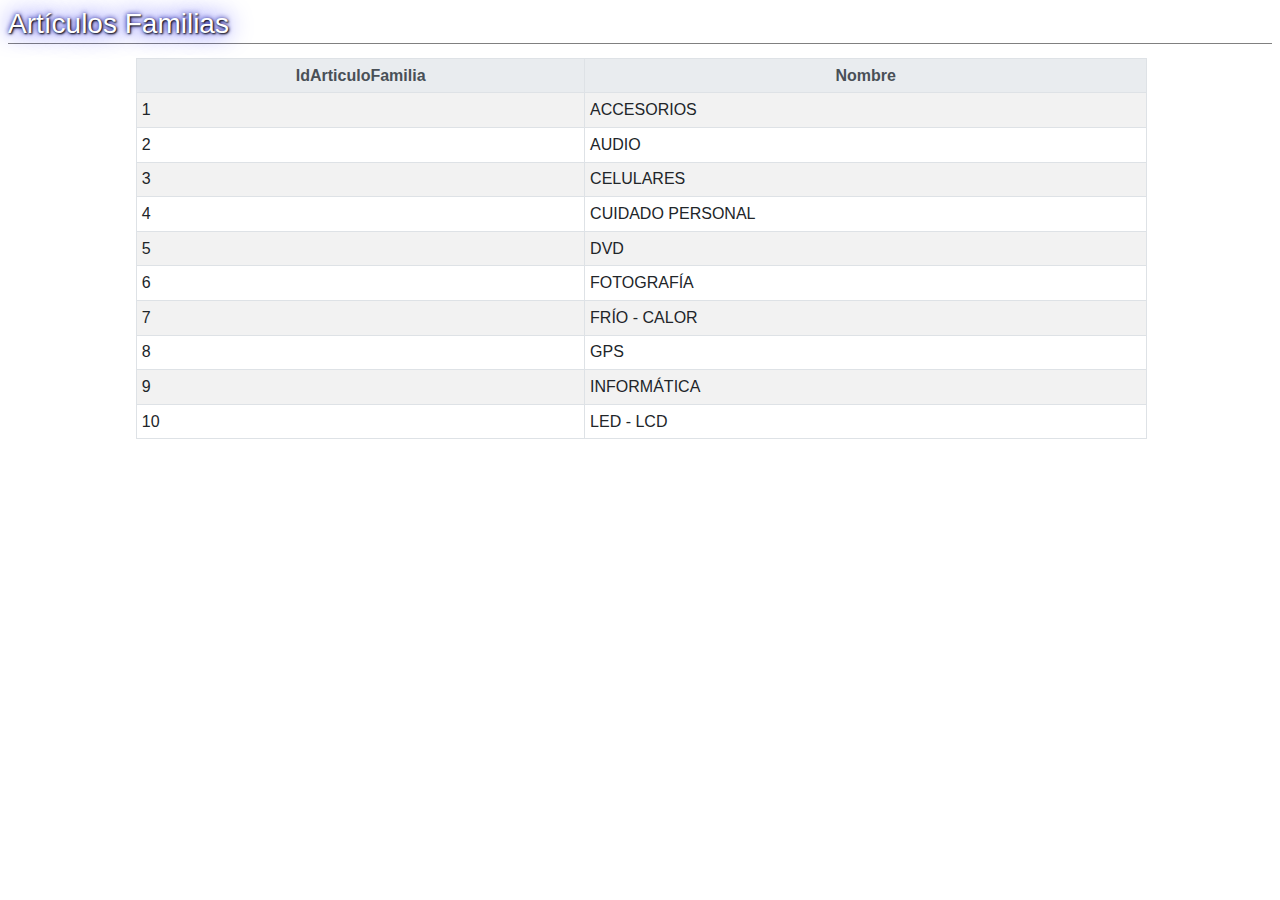
<file: articulosfamilias.html>
<!DOCTYPE html>
<html lang="es">
  <head>
    <title>Artículos Familias</title>
    <meta charset="UTF-8" />
    <meta name="viewport" content="width=device-width" />
    <link rel="stylesheet" href="styles.css" />
  </head>
  <body>
    <div class="titulo">Artículos Familias</div>
    <div class="contenedor">
      <table class="tabla-articulos">
        <thead class="tabla-articulos-head">
          <tr class="tabla-articulos-head-row">
            <th class="tabla-articulos-head-cell">IdArticuloFamilia</th>
            <th class="tabla-articulos-head-cell">Nombre</th>
          </tr>
        </thead>
        <tbody class="tabla-articulos-body">
          <tr class="tabla-articulos-body-row1">
            <td class="tabla-articulos-body-cell">1</td>
            <td class="tabla-articulos-body-cell">ACCESORIOS</td>
          </tr>
          <tr class="tabla-articulos-body-row2">
            <td class="tabla-articulos-body-cell">2</td>
            <td class="tabla-articulos-body-cell">AUDIO</td>
          </tr>
          <tr class="tabla-articulos-body-row1">
            <td class="tabla-articulos-body-cell">3</td>
            <td class="tabla-articulos-body-cell">CELULARES</td>
          </tr>
          <tr class="tabla-articulos-body-row2">
            <td class="tabla-articulos-body-cell">4</td>
            <td class="tabla-articulos-body-cell">CUIDADO PERSONAL</td>
          </tr>
          <tr class="tabla-articulos-body-row1">
            <td class="tabla-articulos-body-cell">5</td>
            <td class="tabla-articulos-body-cell">DVD</td>
          </tr>
          <tr class="tabla-articulos-body-row2">
            <td class="tabla-articulos-body-cell">6</td>
            <td class="tabla-articulos-body-cell">FOTOGRAFÍA</td>
          </tr>
          <tr class="tabla-articulos-body-row1">
            <td class="tabla-articulos-body-cell">7</td>
            <td class="tabla-articulos-body-cell">FRÍO - CALOR</td>
          </tr>
          <tr class="tabla-articulos-body-row2">
            <td class="tabla-articulos-body-cell">8</td>
            <td class="tabla-articulos-body-cell">GPS</td>
          </tr>
          <tr class="tabla-articulos-body-row1">
            <td class="tabla-articulos-body-cell">9</td>
            <td class="tabla-articulos-body-cell">INFORMÁTICA</td>
          </tr>
          <tr class="tabla-articulos-body-row2">
            <td class="tabla-articulos-body-cell">10</td>
            <td class="tabla-articulos-body-cell">LED - LCD</td>
          </tr>
        </tbody>
      </table>
    </div>
  </body>
</html>
</file>
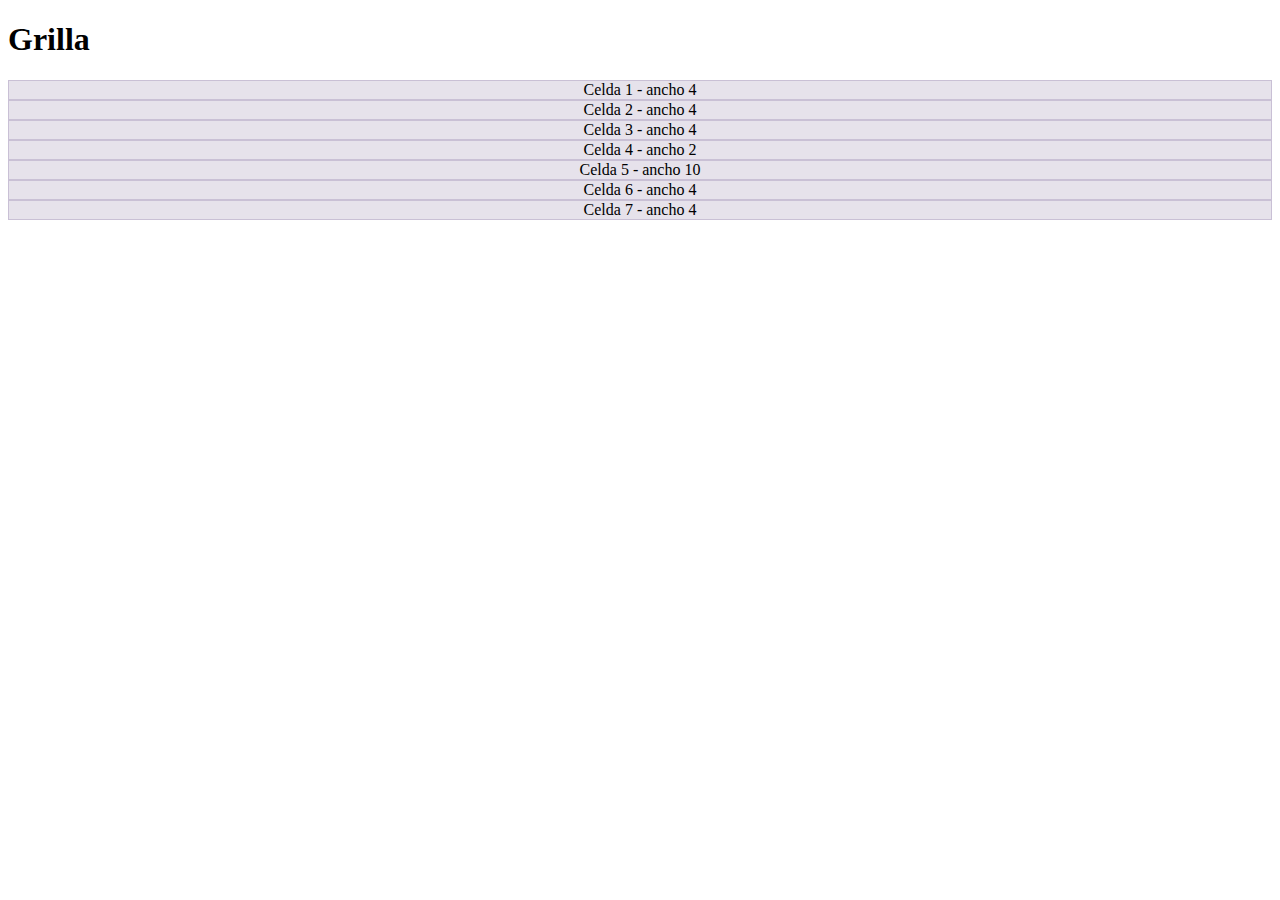
<file: grilla.html>
<!DOCTYPE html>
<html lang="es">
  <head>
    <!-- Required meta tags -->
    <meta charset="utf-8" />
    <meta
      name="viewport"
      content="width=device-width, initial-scale=1, shrink-to-fit=no"
    />

    <!-- Bootstrap CSS -->
    <link
      rel="stylesheet"
      href="https://cdn.jsdelivr.net/npm/bootstrap@4.6.2/dist/css/bootstrap.min.css"
      integrity="sha384-xOolHFLEh07PJGoPkLv1IbcEPTNtaed2xpHsD9ESMhqIYd0nLMwNLD69Npy4HI+N"
      crossorigin="anonymous"
    />

    <link rel="stylesheet" href="styles.css">

    <title>Cartas</title>
  </head>
  <body>
<h1>Grilla</h1>

    <div class="container" id="container-grilla">
      <div class="row">
        <div class="col-4 grilla-cell">Celda 1 - ancho 4</div>
        <div class="col-4 grilla-cell">Celda 2 - ancho 4</div>
        <div class="col-4 grilla-cell">Celda 3 - ancho 4</div>
      </div>
      <div class="row">
      <div class="col-2 grilla-cell">Celda 4 - ancho 2</div>
      <div class="col-10 grilla-cell">Celda 5 - ancho 10</div>
      </div>
      <div class="row justify-content-end">
      <div class="col-4 grilla-cell">Celda 6 - ancho 4</div>
      <div class="col-4 grilla-cell">Celda 7 - ancho 4</div>
      </div>
    </div>

    <script
      src="https://cdn.jsdelivr.net/npm/jquery@3.5.1/dist/jquery.slim.min.js"
      integrity="sha384-DfXdz2htPH0lsSSs5nCTpuj/zy4C+OGpamoFVy38MVBnE+IbbVYUew+OrCXaRkfj"
      crossorigin="anonymous"
    ></script>
    <script
      src="https://cdn.jsdelivr.net/npm/bootstrap@4.6.2/dist/js/bootstrap.bundle.min.js"
      integrity="sha384-Fy6S3B9q64WdZWQUiU+q4/2Lc9npb8tCaSX9FK7E8HnRr0Jz8D6OP9dO5Vg3Q9ct"
      crossorigin="anonymous"
    ></script>
  </body>
</html>
</file>
<file: styles.css>
/* Ejercicio Tiendas PAV */
/* div.container {
  width: 100%;
  border: 1px solid gray;
}

header,
footer {
  padding: 1em;
  color: white;
  background-color: black;
  clear: left;
  text-align: center;
}

nav {
  float: left;
  margin: 0;
}

article {
  margin-left: 170px;
  border-left: 1px solid gray;
  padding: 1em;
  overflow: hidden;
}

* {
  font-family: Verdana, Tahoma, Arial;
}

#listaArticulos {
  width: 100%;
  height: 100%;
}

#tablaArticulos {
  margin: 0 auto;
  border-collapse: separate;
  border-spacing: 90px 30px;
  width: 90%;
}

#tablaArticulos td,
#tablaArticulos th {
  height: 40px;
}

nav ul {
  list-style-type: none;
  margin: 0;
  padding: 0;
  width: 200px;
  background-color: #f1f1f1;
}

nav li a {
  display: block;
  color: #000;
  padding: 10px 16px;
  text-decoration: none;
}

nav li a:hover {
  background-color: #555;
  color: white;
}

.botonComprar {
  color: white;
  border-radius: 4px;
  text-shadow: 0 1px 1px rgba(0, 0, 0, 0.2);
  background: rgb(28, 184, 65);
  padding: 7px;
  border: none;
  outline: none;
}

div.imagenArticulo {
  float: left;
  width: 40%;
  overflow: hidden;
  padding-left: 20px;
}

div.datosArticulo {
  font-size: 0.7em;
  overflow: hidden;
}

select {
  width: 80%;
  padding: 8px 20px;
  border: none;
  border-radius: 4px;
  background-color: #f1f1f1;
} */

/* Menú principal */
#nav-principal a {
  font-family: 'Gill Sans', 'Gill Sans MT', Calibri, 'Trebuchet MS', sans-serif;
  font-size: 2em;
}

#nav-principal {
  float: none;
  display: flex;
}

/* Ejercicio articulosfamilias */
.titulo {
  font-weight: 500;
  color: #fff;
  font-family: -apple-system, BlinkMacSystemFont, Segoe UI, Roboto,
    Helvetica Neue, Arial, Noto Sans, Liberation Sans, sans-serif,
    Apple Color Emoji, Segoe UI Emoji, Segoe UI Symbol, Noto Color Emoji;
  font-size: 1.75rem;
  text-shadow: 1px 1px 2px #000, 0 0 25px #00f, 0 0 5px #00008b;
  border-bottom: thin solid;
  border-color: grey;
  padding-bottom: 0.1em;
  margin-bottom: 0.5em;
}

.tabla-articulos {
  border: 1px solid #dee2e6;
  width: 80%;
  margin-bottom: 1rem;
  margin-left: 10vw;
  margin-right: 10vw;
  color: #212529;
  border-collapse: collapse;
  font-family: -apple-system, BlinkMacSystemFont, Segoe UI, Roboto,
    Helvetica Neue, Arial, Noto Sans, Liberation Sans, sans-serif,
    Apple Color Emoji, Segoe UI Emoji, Segoe UI Symbol, Noto Color Emoji;
  font-size: 1rem;
  font-weight: 400;
  line-height: 1.5;
  text-align: left;
}

.tabla-articulos-head {
  color: #495057;
  background-color: #e9ecef;
  border-color: #dee2e6;
}

.tabla-articulos-head-row{
  display: table-row;
  border-bottom-width: 2px;
  font-weight: bold;
}

.tabla-articulos-head-cell{
  vertical-align: bottom;
  border-bottom: 2px solid #dee2e6;
  border: 1px solid #dee2e6;
  padding: 0.3rem;
  text-align: center!important;
  font-weight: bold;
  font-family: -apple-system,BlinkMacSystemFont,Segoe UI,Roboto,Helvetica Neue,Arial,Noto Sans,Liberation Sans,sans-serif,Apple Color Emoji,Segoe UI Emoji,Segoe UI Symbol,Noto Color Emoji;
  font-size: 1rem;
  line-height: 1.5;
}

.tabla-articulos-body-row1 {
  background-color: rgba(0,0,0,.05);
}

.tabla-articulos-body-cell {
  border: 1px solid #dee2e6;
  padding: 0.3rem;
  font-family: -apple-system,BlinkMacSystemFont,Segoe UI,Roboto,Helvetica Neue,Arial,Noto Sans,Liberation Sans,sans-serif,Apple Color Emoji,Segoe UI Emoji,Segoe UI Symbol,Noto Color Emoji;
  font-size: 1rem;
  font-weight: 400;
  line-height: 1.5;
}

/* Grilla */
.grilla-cell{
  background-color: rgba(86,61,124,0.15);
  border: 1px solid rgba(86,61,124,0.2);
  text-align: center;
}

#container-grilla {
  border: none;
}
</file>
